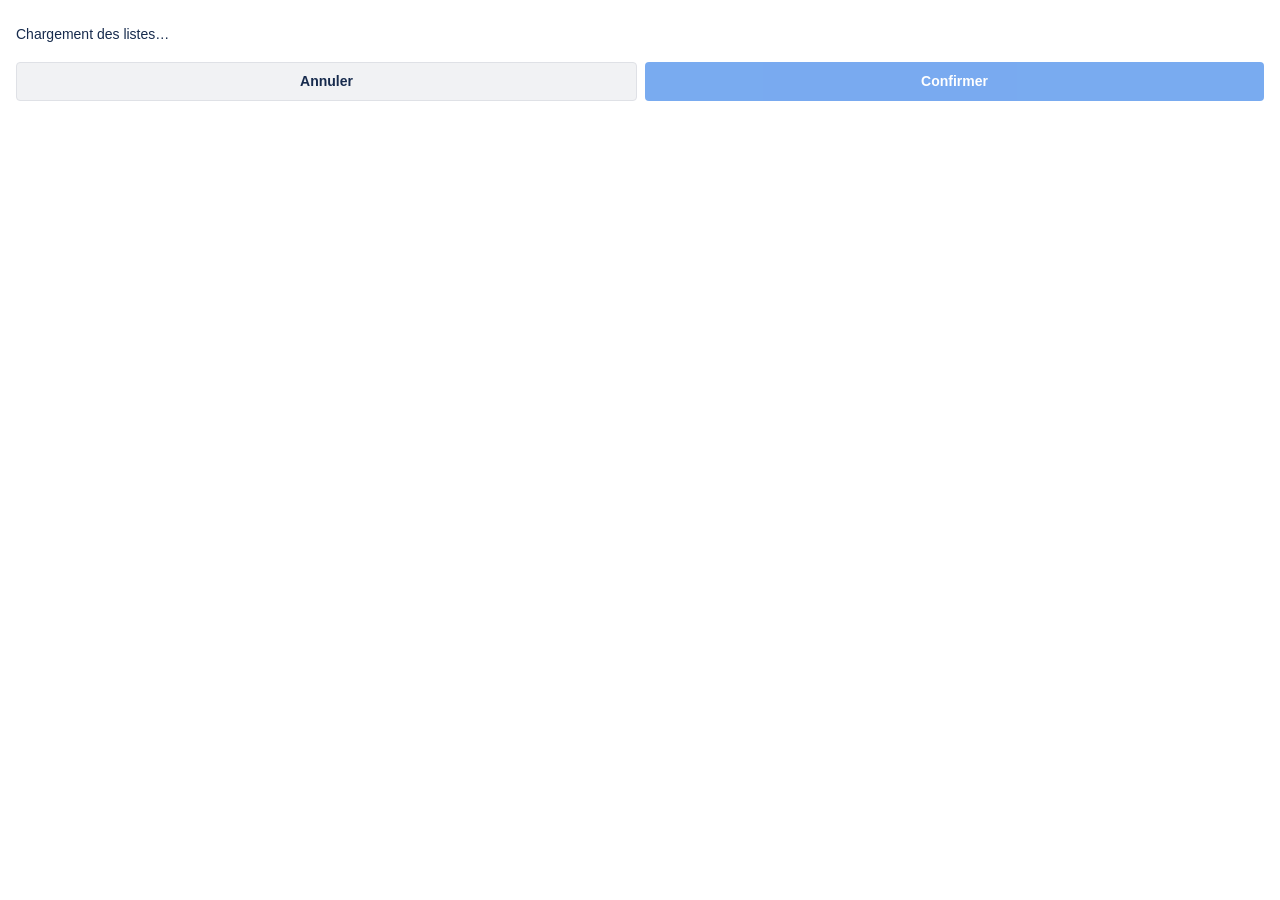
<file: confirm.html>
<!doctype html>
<html lang="fr">
<head>
  <meta charset="utf-8">
  <meta name="viewport" content="width=device-width,initial-scale=1">
  <title>Confirmer le déplacement</title>
  <link rel="stylesheet" href="https://p.trellocdn.com/power-up.min.css">
  <link rel="stylesheet" href="./theme.css">
</head>
<body>
  <p id="summary" role="status">Chargement des listes…</p>
  <div class="confirm-actions">
    <button id="cancel" type="button" class="secondary">Annuler</button>
    <button id="confirm" type="button" disabled>Confirmer</button>
  </div>
  <p id="status" role="status" aria-live="polite"></p>
  <script src="https://p.trellocdn.com/power-up.min.js"></script>
  <script src="./config.js"></script>
  <script src="./confirm.js"></script>
</body>
</html>
</file>
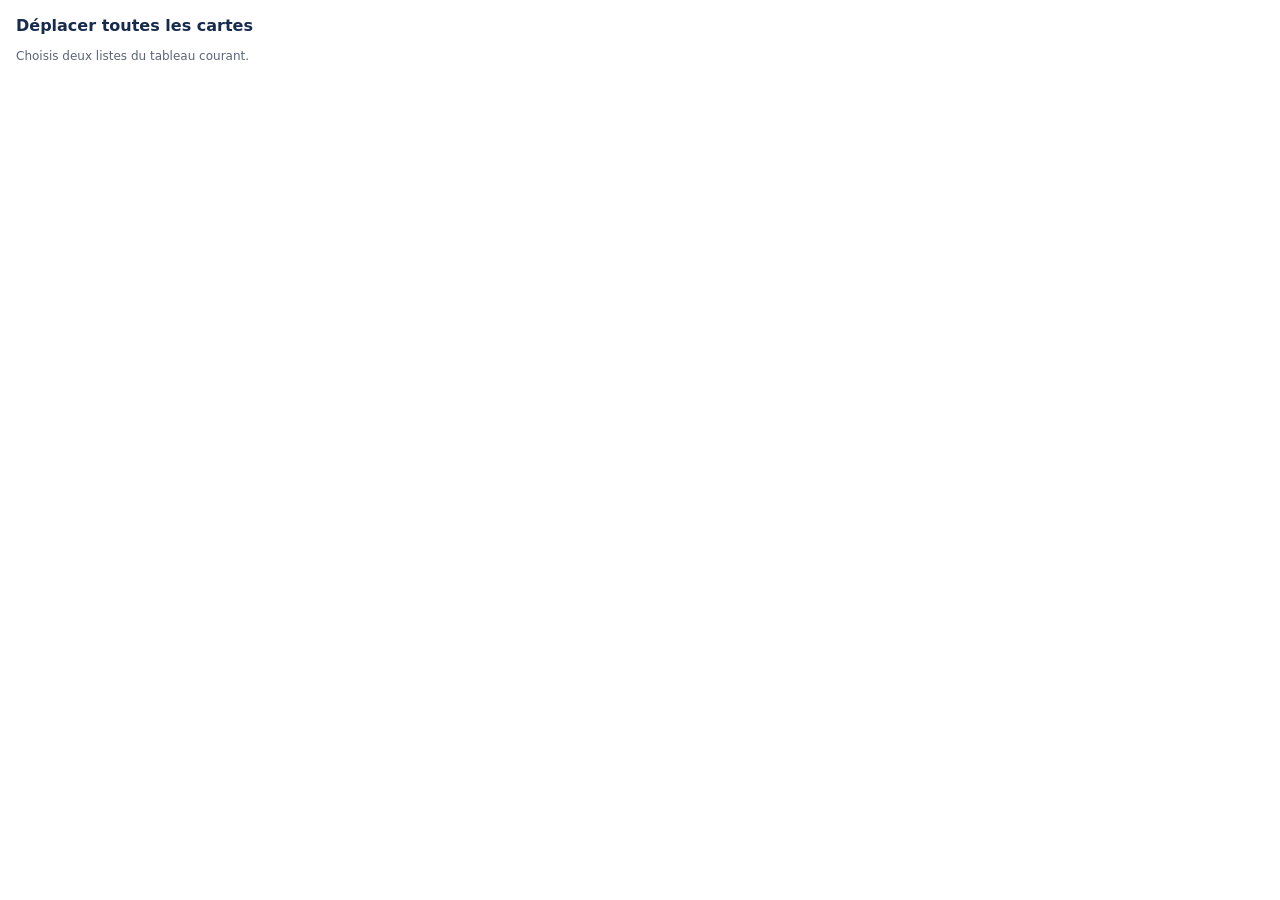
<file: move.html>
<!doctype html>
<html lang="fr">
<head>
  <meta charset="utf-8" />
  <meta name="viewport" content="width=device-width,initial-scale=1" />
  <title>Déplacer les cartes</title>
  <style>
    :root { font-family: system-ui,-apple-system,Segoe UI,sans-serif; color:#172b4d; color-scheme:light; }
    body { margin:0; padding:16px; background:white; font-size:14px; }
    h1 { font-size:16px; margin:0 0 14px; }
    p { margin:10px 0; }
    label { display:block; font-weight:600; margin:12px 0 6px; }
    select,button { font:inherit; box-sizing:border-box; width:100%; border-radius:5px; padding:9px; }
    select { border:1px solid #8590a2; background:#fff; }
    button { background:#0c66e4; border:0; color:white; font-weight:600; cursor:pointer; margin-top:14px; }
    button:disabled { opacity:.55; cursor:not-allowed; }
    .muted { color:#596579; font-size:12px; }
    .status { min-height:18px; margin-top:12px; font-size:13px; overflow-wrap:anywhere; }
    .error { color:#ae2e24; }
    .success { color:#216e4e; }
  </style>
</head>
<body>
  <h1>Déplacer toutes les cartes</h1>
  <p class="muted">Choisis deux listes du tableau courant.</p>
  <div id="auth-block" hidden>
    <p>Autorise List Mover à lire tes listes et à déplacer les cartes.</p>
    <button type="button" id="authorize">Autoriser avec Trello</button>
  </div>
  <div id="move-block" hidden>
    <label for="source">Liste source</label>
    <select id="source"></select>
    <label for="target">Liste de destination</label>
    <select id="target"></select>
    <p class="muted" id="count" aria-live="polite"></p>
    <button type="button" id="move" disabled>Déplacer toutes les cartes</button>
  </div>
  <p class="status" id="status" role="status" aria-live="polite"></p>
  <script src="https://p.trellocdn.com/power-up.min.js"></script>
  <script src="./config.js"></script>
  <script src="./move.js"></script>
</body>
</html>
</file>
<file: theme.css>
/* Les design tokens sont fournis et mis à jour par le SDK Trello. */
:root {
  color-scheme: light dark;
  font-family: -apple-system, BlinkMacSystemFont, "Segoe UI", sans-serif;
}

html { background: var(--ds-surface, #fff); }
body {
  box-sizing: border-box;
  margin: 0;
  padding: 16px;
  font-size: 14px;
  line-height: 1.45;
  background: var(--ds-surface, #fff);
  color: var(--ds-text, #172b4d);
}
*, *::before, *::after { box-sizing: border-box; }
[hidden] { display: none !important; }
h1 {
  font-size: 17px;
  font-weight: 650;
  margin: 0 0 8px;
  color: var(--ds-text, #172b4d);
}
p { margin: 8px 0 12px; }
label {
  display: block;
  margin: 14px 0 6px;
  font-size: 13px;
  font-weight: 600;
  color: var(--ds-text, #172b4d);
}
input, select {
  display: block;
  width: 100%;
  min-height: 38px;
  padding: 8px 12px;
  border: 1px solid var(--ds-border-input, #8590a2);
  border-radius: 4px;
  background: var(--ds-background-input, #fff);
  color: var(--ds-text, #172b4d);
  font: inherit;
}
input:hover, select:hover {
  background: var(--ds-background-input-hovered, var(--ds-background-input, #fff));
}
input:focus-visible, select:focus-visible, button:focus-visible {
  outline: 2px solid var(--ds-border-focused, #0c66e4);
  outline-offset: 2px;
}
button {
  display: block;
  width: 100%;
  min-height: 36px;
  margin-top: 14px;
  padding: 8px 12px;
  border: 0;
  border-radius: 4px;
  font: inherit;
  font-weight: 600;
  cursor: pointer;
  background: var(--ds-background-brand-bold, #0c66e4);
  color: var(--ds-text-inverse, #fff);
}
button:hover:not(:disabled) {
  background: var(--ds-background-brand-bold-hovered, #0055cc);
}
button:disabled { opacity: .55; cursor: not-allowed; }
.muted { color: var(--ds-text-subtle, #596579); font-size: 12px; }
.error { color: var(--ds-text-danger, #ae2e24); }
.success { color: var(--ds-text-success, #216e4e); }
#status { min-height: 18px; margin: 12px 0 0; overflow-wrap: anywhere; }
#auth-block {
  padding: 12px;
  background: var(--ds-background-neutral, #f1f2f4);
  border: 1px solid var(--ds-border, #dfe1e6);
  border-radius: 6px;
}
@media (prefers-reduced-motion: no-preference) {
  button { transition: background-color .12s ease; }
}

/* Confirmation */
.confirm-actions { display: flex; gap: 8px; margin-top: 18px; }
.confirm-actions button { flex: 1; margin-top: 0; }
button.secondary {
  background: var(--ds-background-neutral, #f1f2f4);
  color: var(--ds-text, #172b4d);
  border: 1px solid var(--ds-border, #dfe1e6);
}
button.secondary:hover:not(:disabled) {
  background: var(--ds-background-neutral-hovered, #dcdfe4);
}
</file>
